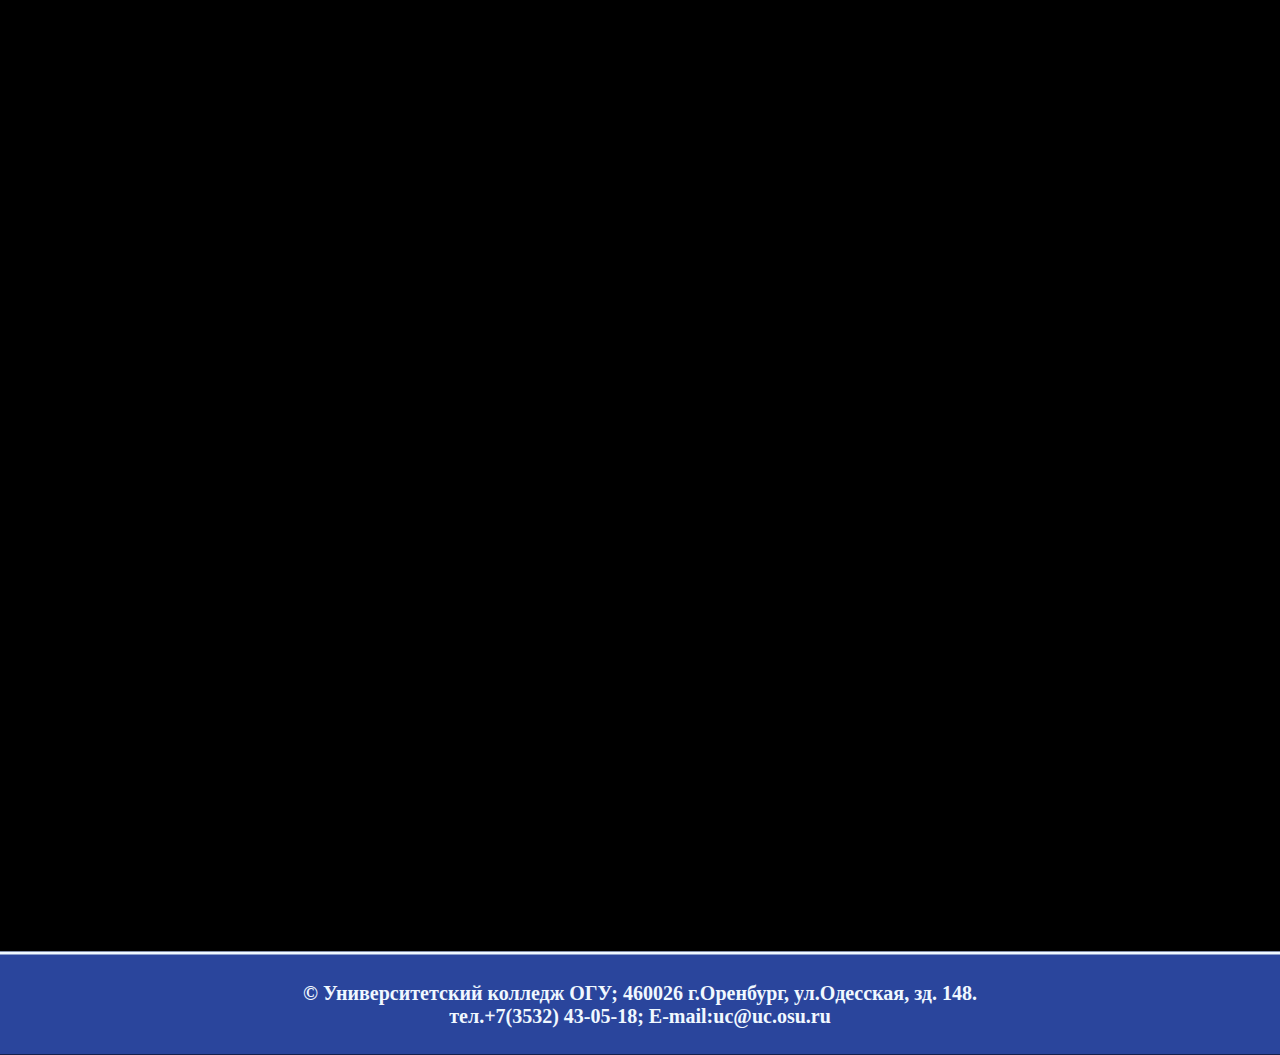
<file: index.html>
<!DOCTYPE html>
<html lang="en">
<head>
    <meta charset="UTF-8">
    <meta name="viewport" content="width=device-width, initial-scale=1.0">
    <link rel="stylesheet" href="home/style.css">
    <title>UC OSU CTF</title>
</head>
<body>
    <div class="flex">
        <header class="header">
            <a href="index.html" class="logo"><img src="img/i.webp"></a>
            
            <nav class="menu">
                <a href="Category/zadaniya.html" class="menu-link">Задания</a>
                <a href="home/Документация.docx" download class="menu-link">Документация</a>
            </nav>

        </header>

        <div class="about">
            <div class="masking-container">
                 <p class="cursor typewriter-animation">
                    
                    UC OSU CTF
                    
                 </p>
            </div>
        </div>

        <footer class="footer">
            <h1>© Университетский колледж ОГУ; 460026 г.Оренбург, ул.Одесская, зд. 148.
<br>
тел.+7(3532) 43-05-18; E-mail:uc@uc.osu.ru</h1>
        </footer>
    </div>
</body>
</html>
</file>
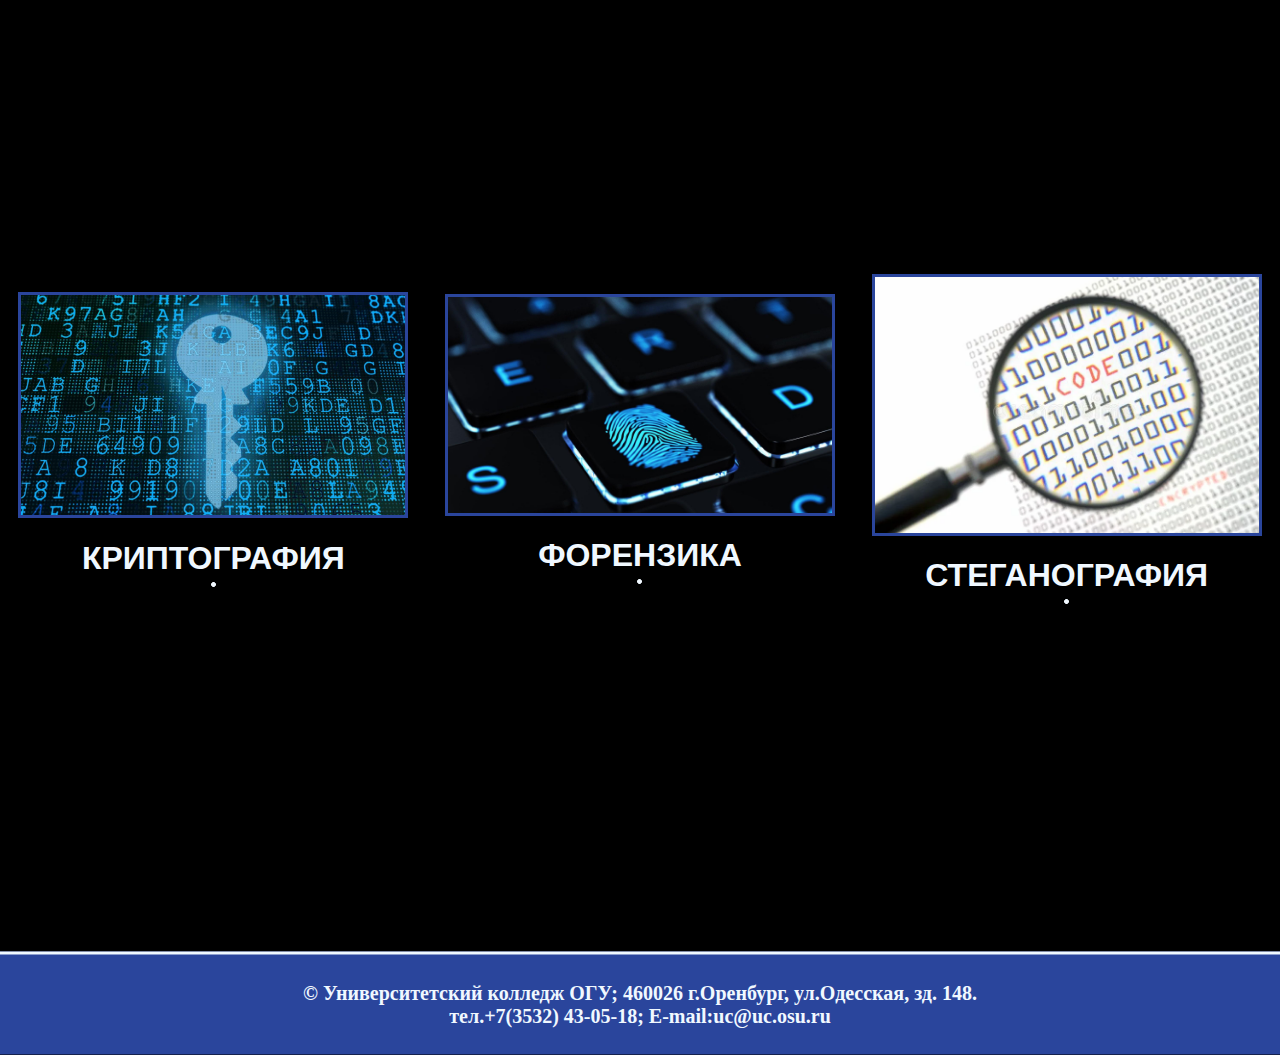
<file: Category/zadaniya.html>
<!DOCTYPE html>
<html lang="en">
<head>
    <meta charset="UTF-8">
    <meta name="viewport" content="width=device-width, initial-scale=1.0">
    <link rel="stylesheet" href="./zadaniya.css">
    <title>UC OSU CTF</title>
</head>
<body>
    <div class="flex">
        <header class="header">
            <a href="../index.html" class="logo"><img src="../img/i.webp"></a>
            
            <nav class="menu">
                <a href="./zadaniya.html" class="menu-link">Задания</a>
                <a href="../home/Документация.docx" download class="menu-link">Документация</a>
            </nav>

        </header>

        <div class="about">
            <a href="../Crypto/crypto.html"  class="category">
                <img src="../img/crypto.png" alt="">
                <h1>КРИПТОГРАФИЯ</h1>
            </a>

            <a href="../Forensic/forensic.html" class="category">
                <img src="../img/forensic.jpg" alt="">
                <h1>ФОРЕНЗИКА</h1>
            </a>
            
            <a href="../Stego/stego.html" class="category">
                <img src="../img/stego.webp" alt="">
                <h1>СТЕГАНОГРАФИЯ</h1>
            </a>
        </div>

        <footer class="footer">
            <h1>© Университетский колледж ОГУ; 460026 г.Оренбург, ул.Одесская, зд. 148.
<br>
тел.+7(3532) 43-05-18; E-mail:uc@uc.osu.ru</h1>
        </footer>
    </div>
</body>
</html>
</file>
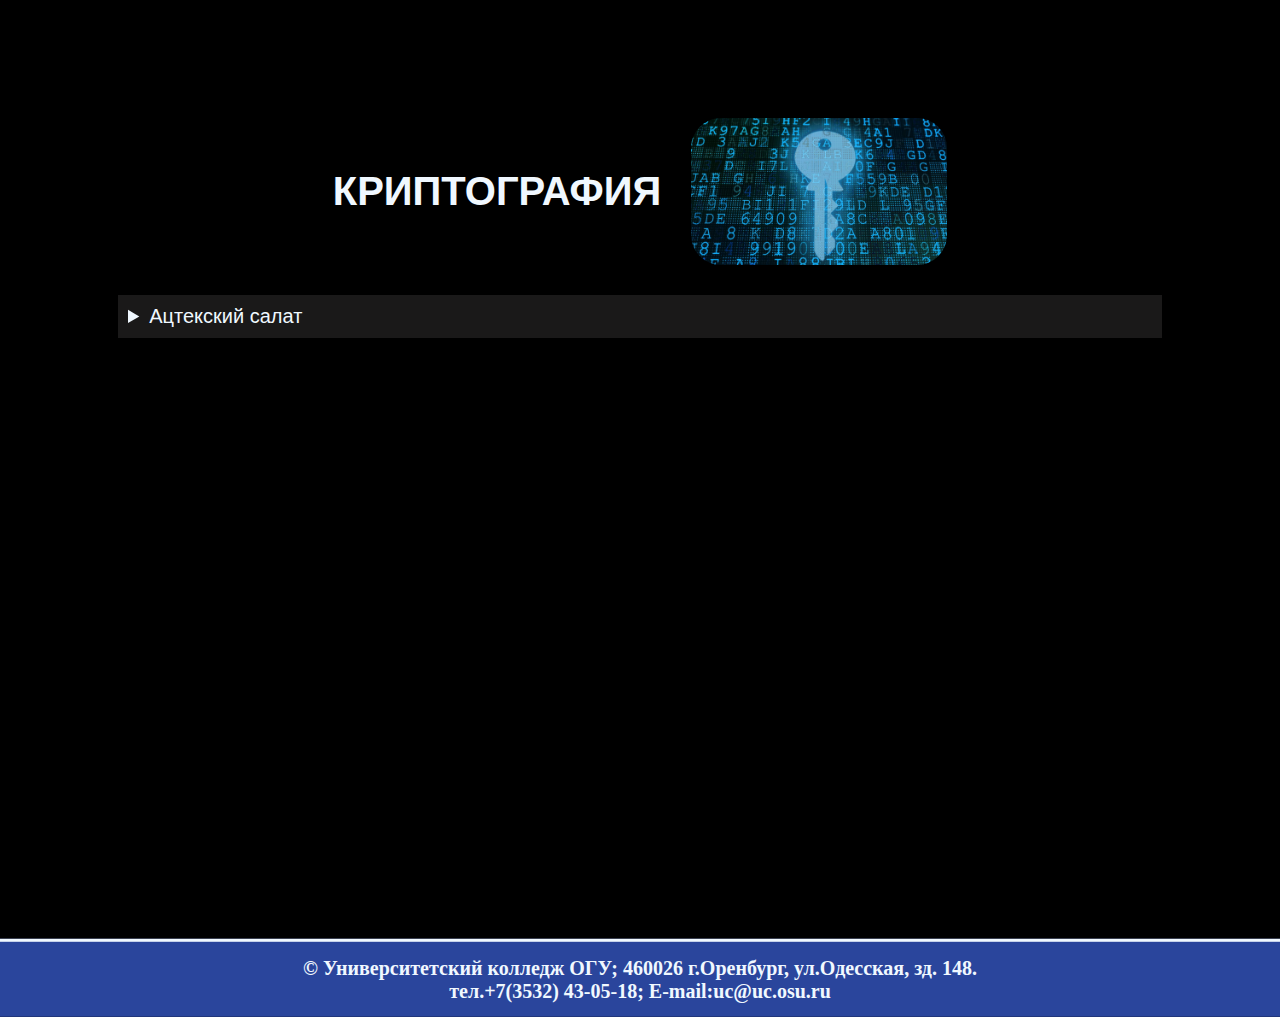
<file: Crypto/crypto.html>
<!DOCTYPE html>
<html lang="en">
<head>
    <meta charset="UTF-8">
    <meta name="viewport" content="width=device-width, initial-scale=1.0">
    <link rel="stylesheet" href="./crypto.css">
    <title>UC OSU CTF</title>
</head>
<body>
    <div class="flex">
        <header class="header">
            <a href="../index.html" class="logo"><img src="../img/i.webp"></a>
            
            <nav class="menu">
                <a href="../Category/zadaniya.html" class="menu-link">Задания</a>
                <a href="../home/Документация.docx" download class="menu-link">Документация</a>
            </nav>

        </header>

        <div class="about">
            <div class="about-header">
                <h1 style="font-size: 40px;">КРИПТОГРАФИЯ</h1>
                <img src="../img/crypto.png"  style=" border-radius: 30px; margin-left: 30px;">
            </div>
            <details class="quest">
                <summary>Ацтекский салат</summary>
                <p>В древнем ацтекском храме археологи нашли странное изображение, покрытое руническими символами. Говорят, где-то в названии спрятан ключ, который откроет путь к сокровищам.</p>
                <a href="./ЗАДАНИЯ/АЦТЕКСКИЕ САЛАТ.rar" download class="download">ЗАДАНИЕ ▼</a>
            </details>
            
        </div>

        <footer class="footer">
            <h1>© Университетский колледж ОГУ; 460026 г.Оренбург, ул.Одесская, зд. 148.
<br>
тел.+7(3532) 43-05-18; E-mail:uc@uc.osu.ru</h1>
        </footer>
    </div>
</body>
</html>
</file>
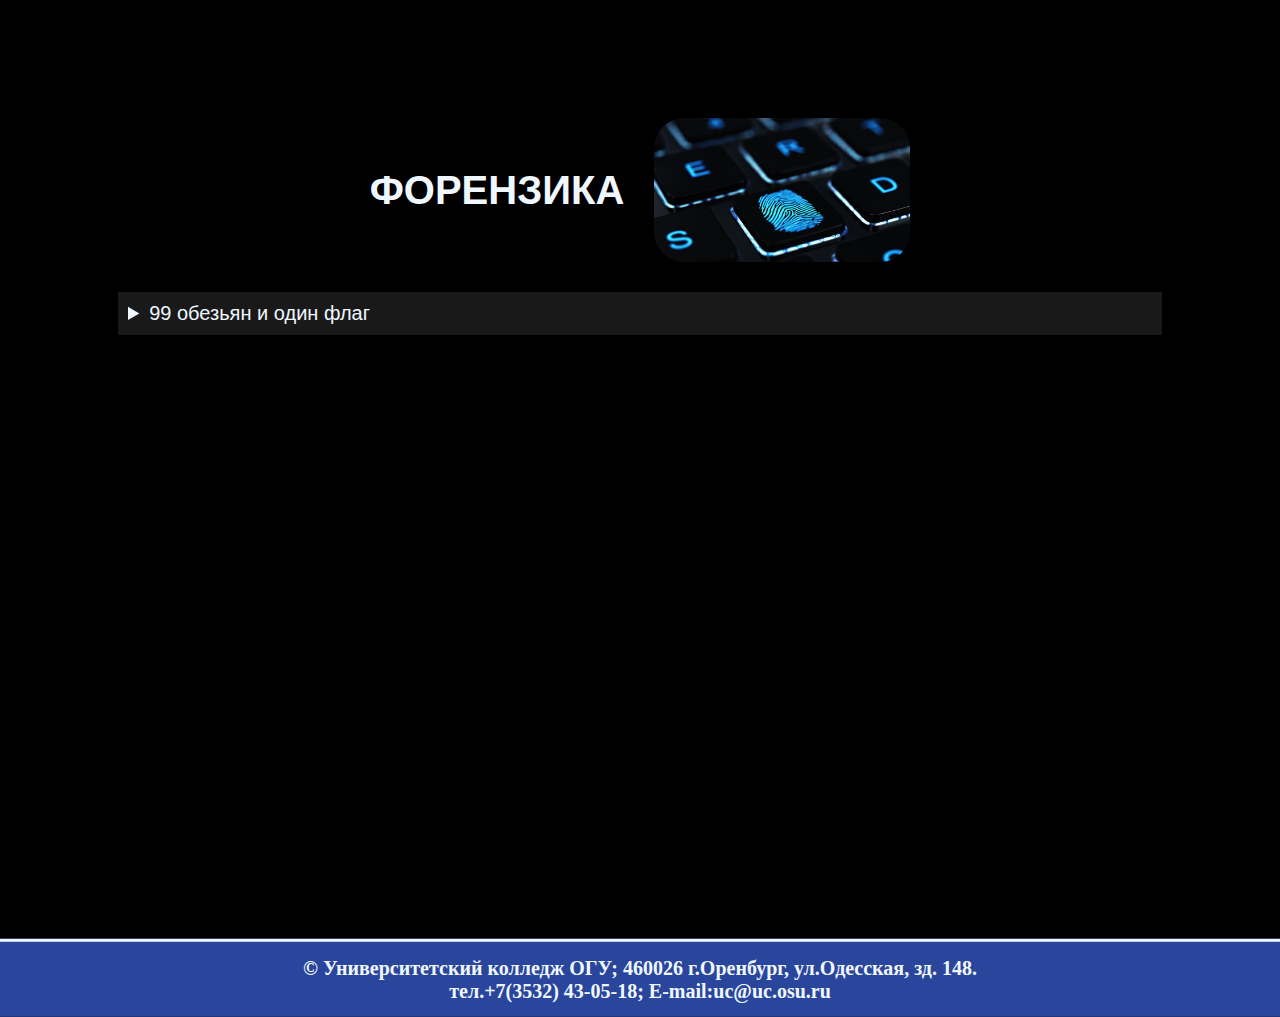
<file: FOrensic/forensic.html>
<!DOCTYPE html>
<html lang="en">
<head>
    <meta charset="UTF-8">
    <meta name="viewport" content="width=device-width, initial-scale=1.0">
    <link rel="stylesheet" href="./forensic.css">
    <title>UC OSU CTF</title>
</head>
<body>
     <div class="flex">
        <header class="header">
            <a href="../index.html" class="logo"><img src="../img/i.webp"></a>
            
            <nav class="menu">
                <a href="../Category/zadaniya.html" class="menu-link">Задания</a>
                <a href="../home/Документация.docx" download class="menu-link">Документация</a>
            </nav>

        </header>

        <div class="about">
            <div class="about-header">
                <h1 style="font-size: 40px;">ФОРЕНЗИКА</h1>
                <img src="../img/forensic.jpg"  style=" border-radius: 30px; margin-left: 30px;">
            </div>
            <details class="quest">
                <summary>99 обезьян и один флаг</summary>
                <p>В цифровой лаборатории обнаружена папка с 99 файлами, каждый из которых имеет одинаковый размер. По данным разведки, ровно один из этих файлов содержит скрытый флаг, закодированный в два этапа:</p>
                <a href="./forensic.rar" download class="download">ЗАДАНИЕ ▼</a>
            </details>
        </div>

        <footer class="footer">
            <h1>© Университетский колледж ОГУ; 460026 г.Оренбург, ул.Одесская, зд. 148.
<br>
тел.+7(3532) 43-05-18; E-mail:uc@uc.osu.ru</h1>
        </footer>
    </div>
</body>
</html>
</file>
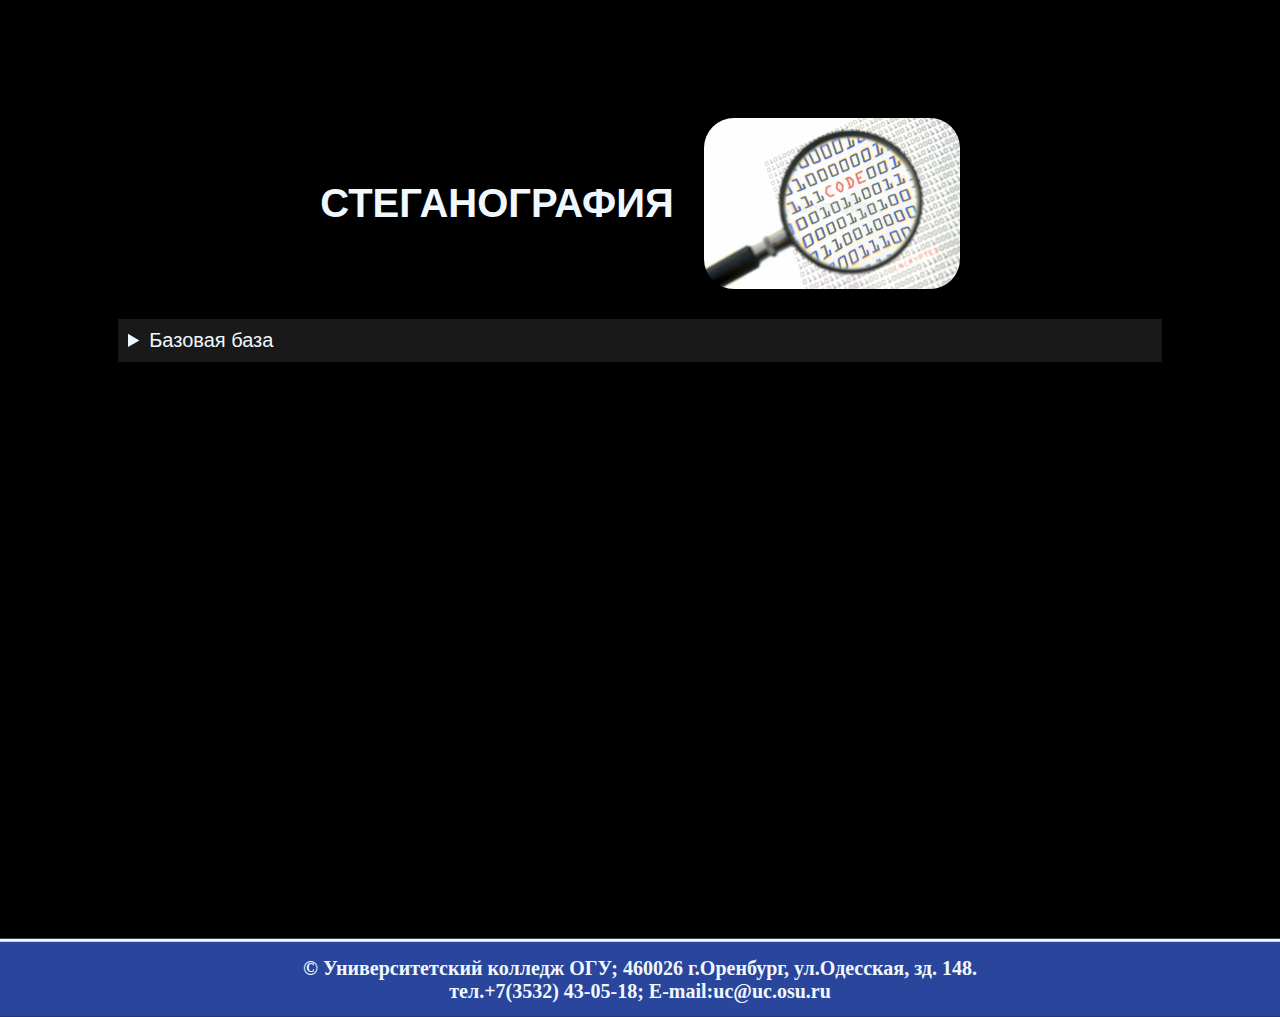
<file: Stego/stego.html>
<!DOCTYPE html>
<html lang="en">
<head>
    <meta charset="UTF-8">
    <meta name="viewport" content="width=device-width, initial-scale=1.0">
    <link rel="stylesheet" href="./stego.css">
    <title>UC OSU CTF</title>
</head>
<body>
    <div class="flex">
        <header class="header">
            <a href="../index.html" class="logo"><img src="../img/i.webp"></a>
            
            <nav class="menu">
                <a href="../Category/zadaniya.html" class="menu-link">Задания</a>
                <a href="../home/Документация.docx" download class="menu-link">Документация</a>
            </nav>

        </header>

        <div class="about">
            <div class="about-header">
                <h1 style="font-size: 40px;">СТЕГАНОГРАФИЯ</h1>
                <img src="../img/stego.webp"  style=" border-radius: 30px; margin-left: 30px;">
            </div>
            <details class="quest">
                <summary>Базовая база</summary>
                <p>Вам попался странный документ Microsoft Word, на первый взгляд в тексте ничего не зашифровано, КОНЕЦ связи.</p>
                <a href="./ЗАДАНИЯ/БАЗА БАЗНАЯ/task.zip" download class="download">ЗАДАНИЕ ▼</a>
            </details>
        </div>

        <footer class="footer">
            <h1>© Университетский колледж ОГУ; 460026 г.Оренбург, ул.Одесская, зд. 148.
<br>
тел.+7(3532) 43-05-18; E-mail:uc@uc.osu.ru</h1>
        </footer>
    </div>
</body>
</html>
</file>
<file: home/style.css>
@import url(https://fonts.googleapis.com/css?family=Anonymous+Pro);




body {
    padding: 0px;
    margin: 0px;
    background-color: black;
}

.flex{
    display: flex;
    flex-direction: column;
    height: 100vh;
    justify-content: space-between;
}

.header{
    background-color: #2a459c;
    display: flex;
    flex-direction: row;
    justify-content: space-around;
    width: 100%;
    height: 100px;
    border-bottom: 3px solid aliceblue;
    animation-name: header;
    animation-delay: 4s;
    animation-duration: 2s;
    transform: translateY(-150%);
    animation-fill-mode: forwards;
}

@keyframes header {
    0%{
       transform: translateY(-150%);
    }

    100%{
        transform: translateY(0);
    }
}

header img{
    width: 100%;
    height: 100%;
}
header img:hover{
    width: 90%;
    height: 90%;
}



.logo{
    display: flex;
    justify-content: center;
    align-items: center;
    width: 10%;
    height: 100%;
    
}

.menu{
    display: flex;
    justify-content: space-around;
    align-items: center;
    width: 70%;
}
.menu-link{
    font-size: 25px;
    font-family: 'Franklin Gothic Medium', 'Arial Narrow', Arial, sans-serif;
    color: aliceblue;
    text-decoration-color: #2a459c;

    
}
.menu-link:hover{
        font-size: 27px;
        
        border-bottom: 2px solid aliceblue;
    }

.about{
    display: flex;
    flex-direction: row;
    justify-content: space-around;
    align-items: center;
    width: 100%;
    height: 500px;
}
.about a{
    width: 350px;
    height: 200px;
    text-align: center;
    color: aliceblue;
    text-decoration: none;
    font-family:'Franklin Gothic Medium', 'Arial Narrow', Arial, sans-serif;
}
.about img{
    width: 100%;
    height: 200px;
    border: 3px solid #2a459c;
}

footer{
    display: flex;
    align-items: center;
    justify-content: center;
    font-size: 10px;
    color: aliceblue;
    width: 100%;
    height: 100px;
    background-color: #2a459c;
     text-align: center;
     border-top: 3px solid aliceblue;
animation-delay: 4s;
     animation-name: footer;
    animation-duration: 2s;
    transform: translateY(+150%);
    animation-fill-mode: forwards;
}

@keyframes footer {
    0%{
       transform: translateY(+150%);
    }

    100%{
        transform: translateY(0);
    }
}




/* Cursor */
.cursor{
    position: relative;
    width: 24em;
    margin: 0 auto;
    border-right: 2px solid rgba(255,255,255,.75);
    font-size: 12rem;
    text-align: center;
    white-space: nowrap;
    overflow: hidden;
    transform: translateY(-50%); 
    color: aliceblue; 
    font-family: 'Anonymous Pro', monospace;  
}
/* Animation */
.typewriter-animation {
  animation: 
    typewriter 3s steps(50) 1s 1 normal both, 
    blinkingCursor 500ms steps(50) infinite normal;
}
@keyframes typewriter {
  from { width: 0; }
  to { width: 100%; }
}
@keyframes blinkingCursor{
  from { border-right-color: rgba(255,255,255,.75); }
  to { border-right-color: transparent; }
}
</file>
<file: Category/zadaniya.css>
body {
    padding: 0px;
    margin: 0px;
    background-color: black;
}

.flex{
    display: flex;
    flex-direction: column;
    height: 100vh;
    justify-content: space-between;
}

.header{
    background-color: #2a459c;
    display: flex;
    flex-direction: row;
    justify-content: space-around;
    width: 100%;
    height: 100px;
    border-bottom: 3px solid aliceblue;
    animation-name: header;
    animation-duration: 1s;
    transform: translateY(-150%);
    animation-fill-mode: forwards;
}

@keyframes header {
    0%{
       transform: translateY(-150%);
    }

    100%{
        transform: translateY(0);
    }
}
header img{
    
    height: 100%;
}
header img:hover{
    
    height: 90%;
}
.logo{
    display: flex;
    justify-content: center;
    align-items: center;
    
    height: 100%;
    
}

.menu{
    display: flex;
    justify-content: space-around;
    align-items: center;
    width: 70%;
}
.menu-link{
    font-size: 25px;
    font-family: 'Franklin Gothic Medium', 'Arial Narrow', Arial, sans-serif;
    color: aliceblue;
    text-decoration-color: #2a459c;

    
}
.menu-link:hover{
        font-size: 27px;
        
        border-bottom: 2px solid aliceblue;
    }

.about{
    display: flex;
    flex-direction: row;
    justify-content: space-around;
    align-items: center;
    width: 100%;
    height: 500px;
}

.about h1{
    align-items: center;
    justify-content: center;
    text-align: center;
}








.about a{
    width: 350px;
    height: 200px;
    text-align: center;
    color: aliceblue;
    text-decoration: none;
    font-family:'Franklin Gothic Medium', 'Arial Narrow', Arial, sans-serif;
}


.category  {
    display: flex;
    flex-direction: column;
    justify-content: center;
    align-items: center;
    max-width: 30%;
    min-width: 30%;
    h1{
  padding-bottom: 10px;
  background:
    radial-gradient(circle closest-side, currentColor 80%, transparent) bottom /5px 5px no-repeat,
    radial-gradient(circle closest-side, currentColor 80%, transparent) bottom /5px 5px no-repeat,
    linear-gradient(currentColor 0 0) bottom left /var(--d, 0%) 5px no-repeat,
    linear-gradient(currentColor 0 0) bottom right/var(--d, 0%) 5px no-repeat;
  transition: 0.3s, background-position 0.3s 0.3s;
    }
}
.category:hover {
    h1{
        
        
         --d: 100%;
  background-position: bottom left, bottom right;
  transition: 0.3s, background-size 0.3s 0.3s;
    }
 
}












.about img{
    width: 100%;
    height: 300px;
    border: 3px solid #2a459c;
}

footer{
    display: flex;
    align-items: center;
    justify-content: center;
    font-size: 10px;
    color: aliceblue;
    width: 100%;
    height: 100px;
    background-color: #2a459c;
     text-align: center;
     border-top: 3px solid aliceblue;

     animation-name: footer;
    animation-duration: 1s;
    transform: translateY(+150%);
    animation-fill-mode: forwards;
}

@keyframes footer {
    0%{
       transform: translateY(+150%);
    }

    100%{
        transform: translateY(0);
    }
}
</file>
<file: Crypto/crypto.css>
body {
    padding: 0px;
    margin: 0px;
    background-color: black;
    color: aliceblue;
}

.flex{
    display: flex;
    flex-direction: column;
    height: 100vh;
    justify-content: space-between;
}

.header{
    background-color: #2a459c;
    display: flex;
    flex-direction: row;
    justify-content: space-around;
    width: 100%;
    height: 100px;
    border-bottom: 3px solid aliceblue;
    animation-name: header;
    animation-duration: 1s;
    transform: translateY(-150%);
    animation-fill-mode: forwards;
}

@keyframes header {
    0%{
       transform: translateY(-150%);
    }

    100%{
        transform: translateY(0);
    }
}
header img{
    width: 100%;
    height: 100%;
}
header img:hover{
    width: 90%;
    height: 90%;
}
.logo{
    display: flex;
    justify-content: center;
    align-items: center;
    width: 10%;
    height: 100%;
    
}

.menu{
    display: flex;
    justify-content: space-around;
    align-items: center;
    width: 70%;
}
.menu-link{
    font-size: 25px;
    font-family: 'Franklin Gothic Medium', 'Arial Narrow', Arial, sans-serif;
    color: aliceblue;
    text-decoration-color: #2a459c;

    
}
.menu-link:hover{
        font-size: 27px;
        
        border-bottom: 2px solid aliceblue;
    }

.about{
    display: flex;
    flex-direction: column;
    font-family: 'Franklin Gothic Medium', 'Arial Narrow', Arial, sans-serif;
    align-items: center;
    margin-bottom: 30px;
    width: 100%;
    height: 100%;
    margin-top: 30px;
}

.about-header{
     display: flex;
    width: 100%;
    justify-content: center;
    flex-direction: row;
    align-items: center;
    img{
        width: 20%;
    }
}

.quest{
    margin-top: 30px;
    background-color: rgb(26, 25, 25);
    width: 80%;
    height: fit-content;
    padding: 10px;
    font-size: 20px;
}

.download{
    text-decoration: none;
    text-align: center;
    font-size: 24px;
    width: 90%;
    color: rgb(131, 245, 245);
}

footer{
    display: flex;
    align-items: center;
    justify-content: center;
    font-size: 10px;
    color: aliceblue;
    width: 100%;
    height: 100px;
    background-color: #2a459c;
     text-align: center;
     border-top: 3px solid aliceblue;

     animation-name: footer;
    animation-duration: 1s;
    transform: translateY(+150%);
    animation-fill-mode: forwards;
}

@keyframes footer {
    0%{
       transform: translateY(+150%);
    }

    100%{
        transform: translateY(0);
    }
}
</file>
<file: FOrensic/forensic.css>
body {
    padding: 0px;
    margin: 0px;
    background-color: black;
    color: aliceblue;
}

.flex{
    display: flex;
    flex-direction: column;
    height: 100vh;
    justify-content: space-between;
}

.header{
    background-color: #2a459c;
    display: flex;
    flex-direction: row;
    justify-content: space-around;
    width: 100%;
    height: 100px;
    border-bottom: 3px solid aliceblue;
    animation-name: header;
    animation-duration: 1s;
    transform: translateY(-150%);
    animation-fill-mode: forwards;
}

@keyframes header {
    0%{
       transform: translateY(-150%);
    }

    100%{
        transform: translateY(0);
    }
}
header img{
    width: 100%;
    height: 100%;
}
header img:hover{
    width: 90%;
    height: 90%;
}
.logo{
    display: flex;
    justify-content: center;
    align-items: center;
    width: 10%;
    height: 100%;
    
}

.menu{
    display: flex;
    justify-content: space-around;
    align-items: center;
    width: 70%;
}
.menu-link{
    font-size: 25px;
    font-family: 'Franklin Gothic Medium', 'Arial Narrow', Arial, sans-serif;
    color: aliceblue;
    text-decoration-color: #2a459c;

    
}
.menu-link:hover{
        font-size: 27px;
        
        border-bottom: 2px solid aliceblue;
    }

.about{
    display: flex;
    flex-direction: column;
    font-family: 'Franklin Gothic Medium', 'Arial Narrow', Arial, sans-serif;
    align-items: center;
    margin-bottom: 30px;
    margin-top: 30px;
    width: 100%;
    height: 100%;
}

.about-header{
    display: flex;
    width: 100%;
    justify-content: center;
    flex-direction: row;
    align-items: center;
    img{
        width: 20%;
    }
}

.quest{
    margin-top: 30px;
    background-color: rgb(26, 25, 25);
    width: 80%;
    height: fit-content;
    padding: 10px;
    font-size: 20px;
}

.download{
    text-decoration: none;
    text-align: center;
    font-size: 24px;
    width: 90%;
    color: rgb(131, 245, 245);
}

footer{
    display: flex;
    align-items: center;
    justify-content: center;
    font-size: 10px;
    color: aliceblue;
    width: 100%;
    height: 100px;
    background-color: #2a459c;
     text-align: center;
     border-top: 3px solid aliceblue;

     animation-name: footer;
    animation-duration: 1s;
    transform: translateY(+150%);
    animation-fill-mode: forwards;
}

@keyframes footer {
    0%{
       transform: translateY(+150%);
    }

    100%{
        transform: translateY(0);
    }
}
</file>
<file: Stego/stego.css>
body {
    padding: 0px;
    margin: 0px;
    background-color: black;
    color: aliceblue;
}

.flex{
    display: flex;
    flex-direction: column;
    height: 100vh;
    justify-content: space-between;
}

.header{
    background-color: #2a459c;
    display: flex;
    flex-direction: row;
    justify-content: space-around;
    width: 100%;
    height: 100px;
    border-bottom: 3px solid aliceblue;
    animation-name: header;
    animation-duration: 1s;
    transform: translateY(-150%);
    animation-fill-mode: forwards;
}

@keyframes header {
    0%{
       transform: translateY(-150%);
    }

    100%{
        transform: translateY(0);
    }
}
header img{
    width: 100%;
    height: 100%;
}
header img:hover{
    width: 90%;
    height: 90%;
}
.logo{
    display: flex;
    justify-content: center;
    align-items: center;
    width: 10%;
    height: 100%;
    
}

.menu{
    display: flex;
    justify-content: space-around;
    align-items: center;
    width: 70%;
}
.menu-link{
    font-size: 25px;
    font-family: 'Franklin Gothic Medium', 'Arial Narrow', Arial, sans-serif;
    color: aliceblue;
    text-decoration-color: #2a459c;

    
}
.menu-link:hover{
        font-size: 27px;
        
        border-bottom: 2px solid aliceblue;
    }

.about{
    display: flex;
    flex-direction: column;
    font-family: 'Franklin Gothic Medium', 'Arial Narrow', Arial, sans-serif;
    align-items: center;
    margin-bottom: 30px;
    margin-top: 30px;
    width: 100%;
    height: 100%;
}

.about-header{
    display: flex;
    width: 100%;
    justify-content: center;
    flex-direction: row;
    align-items: center;
    img{
        width: 20%;
    }
}

.quest{
    margin-top: 30px;
    background-color: rgb(26, 25, 25);
    width: 80%;
    height: fit-content;
    padding: 10px;
    font-size: 20px;
}

.download{
    text-decoration: none;
    text-align: center;
    font-size: 24px;
    width: 90%;
    color: rgb(131, 245, 245);
}

footer{
    display: flex;
    align-items: center;
    justify-content: center;
    font-size: 10px;
    color: aliceblue;
    width: 100%;
    height: 100px;
    background-color: #2a459c;
     text-align: center;
     border-top: 3px solid aliceblue;

     animation-name: footer;
    animation-duration: 1s;
    transform: translateY(+150%);
    animation-fill-mode: forwards;
}

@keyframes footer {
    0%{
       transform: translateY(+150%);
    }

    100%{
        transform: translateY(0);
    }
}
</file>
